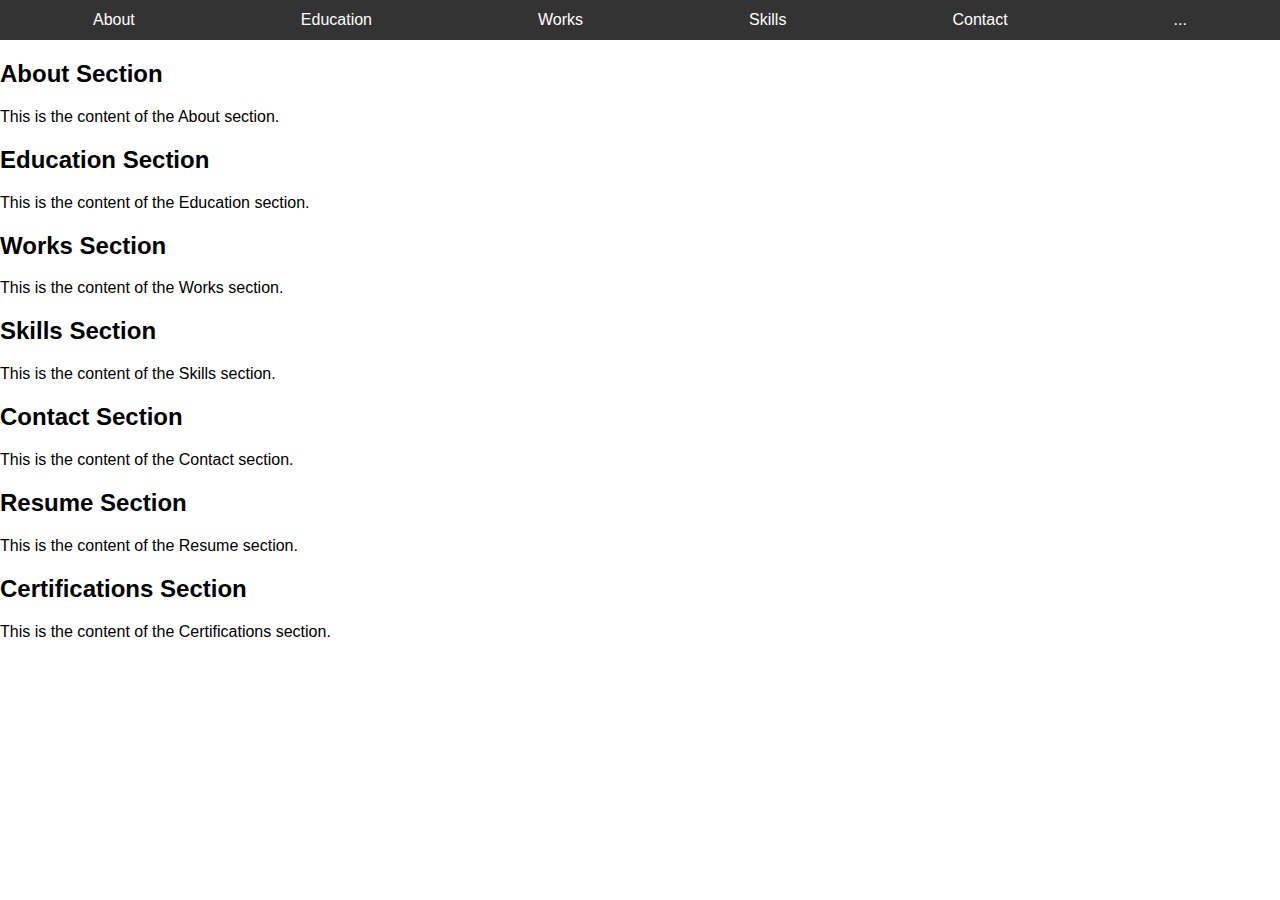
<file: sample.html>
<!DOCTYPE html>
<html lang="en">
<head>
    <meta charset="UTF-8">
    <meta name="viewport" content="width=device-width, initial-scale=1.0">
    <title>Navbar with Sections</title>
    <style>
        /* Add your existing CSS styles here */
        body {
            margin: 0;
            font-family: Arial, sans-serif;
        }

        .navbar {
            background-color: #333;
            padding: 10px;
        }

        .navbar-list {
            list-style-type: none;
            margin: 0;
            padding: 0;
            display: flex;
            justify-content: space-around;
        }

        .navbar-item {
            margin: 0;
        }

        .navbar-link {
            background: none;
            border: none;
            color: white;
            cursor: pointer;
            font-size: 16px;
        }

        .dropdown {
            position: relative;
            display: inline-block;
        }

        .dropdown-menu {
            display: none;
            position: absolute;
            background-color: #f9f9f9;
            min-width: 160px;
            box-shadow: 0px 8px 16px 0px rgba(0,0,0,0.2);
            z-index: 1;
        }

        .dropdown-menu a {
            color: black;
            padding: 12px 16px;
            text-decoration: none;
            display: block;
        }

        .dropdown-menu a:hover {
            background-color: #f1f1f1;
        }
    </style>
</head>
<body>

<nav class="navbar">
    <ul class="navbar-list">
        <li class="navbar-item"><button class="navbar-link active" data-nav-link="about">About</button></li>
        <li class="navbar-item"><button class="navbar-link" data-nav-link="education">Education</button></li>
        <li class="navbar-item"><button class="navbar-link" data-nav-link="works">Works</button></li>
        <li class="navbar-item"><button class="navbar-link" data-nav-link="skills">Skills</button></li>
        <li class="navbar-item"><button class="navbar-link" data-nav-link="contact">Contact</button></li>
        <li class="navbar-item">
            <div class="dropdown">
                <button class="navbar-link" data-toggle="dropdown">...</button>
                <div class="dropdown-menu">
                    <a class="dropdown-item" href="#resume-section">Resume</a>
                    <a class="dropdown-item" href="#certifications-section">Certifications</a>
                    <!-- Add more dropdown items as needed -->
                </div>
            </div>
        </li>
    </ul>
</nav>

<section id="about">
    <!-- Content for the About section goes here -->
    <h2>About Section</h2>
    <p>This is the content of the About section.</p>
</section>

<section id="education">
    <!-- Content for the Education section goes here -->
    <h2>Education Section</h2>
    <p>This is the content of the Education section.</p>
</section>

<section id="works">
    <!-- Content for the Works section goes here -->
    <h2>Works Section</h2>
    <p>This is the content of the Works section.</p>
</section>

<section id="skills">
    <!-- Content for the Skills section goes here -->
    <h2>Skills Section</h2>
    <p>This is the content of the Skills section.</p>
</section>

<section id="contact">
    <!-- Content for the Contact section goes here -->
    <h2>Contact Section</h2>
    <p>This is the content of the Contact section.</p>
</section>

<section id="resume-section">
    <!-- Content for the Resume section goes here -->
    <h2>Resume Section</h2>
    <p>This is the content of the Resume section.</p>
</section>

<section id="certifications-section">
    <!-- Content for the Certifications section goes here -->
    <h2>Certifications Section</h2>
    <p>This is the content of the Certifications section.</p>
</section>

<script>
    // JavaScript for smooth scrolling
    document.addEventListener("DOMContentLoaded", function () {
        const links = document.querySelectorAll('[data-nav-link]');
        
        links.forEach(link => {
            link.addEventListener('click', function() {
                const targetSection = document.getElementById(this.dataset.navLink);
                targetSection.scrollIntoView({ behavior: 'smooth' });
            });
        });
    });
</script>

</body>
</html>
</file>
